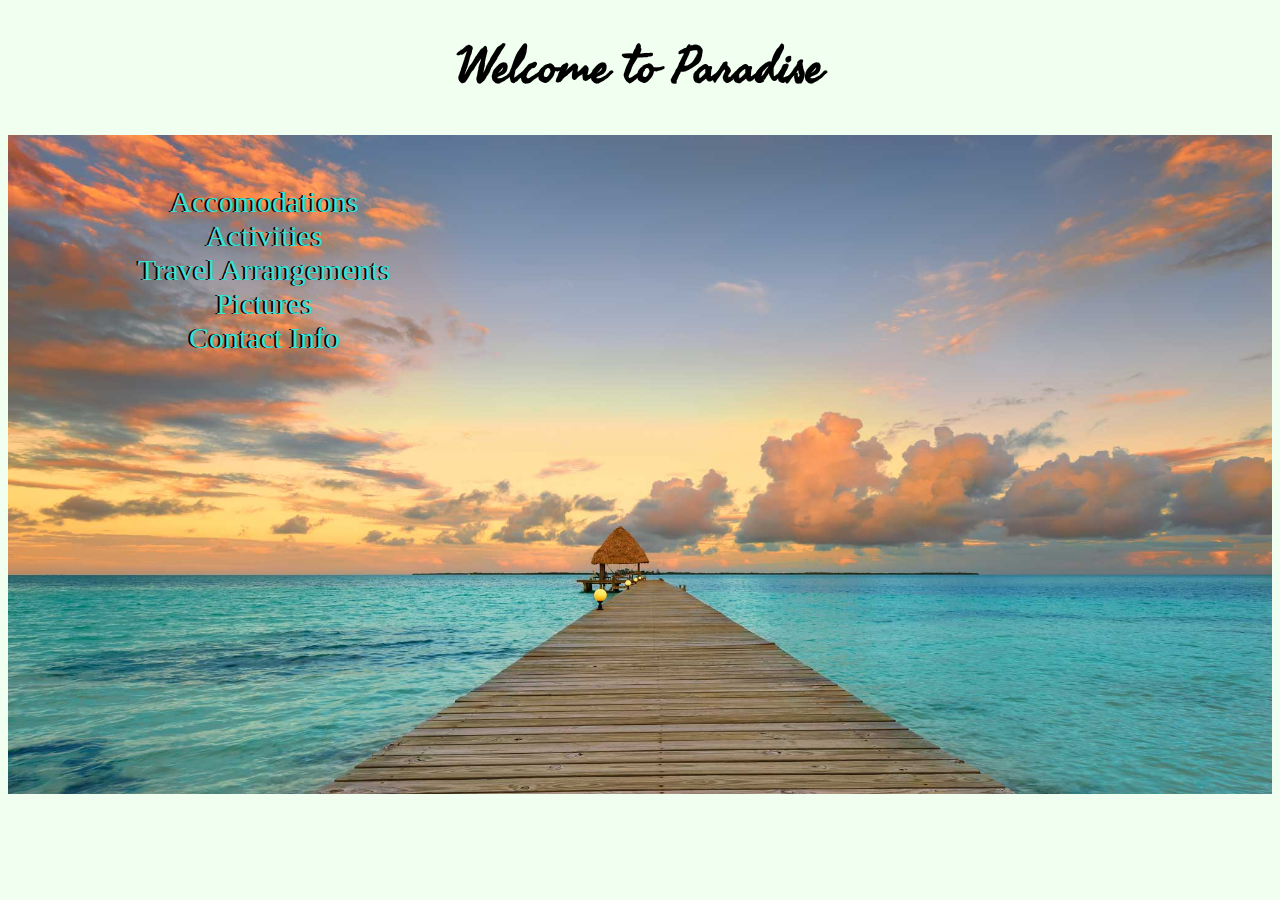
<file: index.html>
<!DOCTYPE html>
<html>
  <head>
    <link href="css/index.css" rel="stylesheet" type="text/css">
    <title>Belize Resort</title>
  </head>
  <body>
    <h1>Welcome to Paradise</h1>
    <div class="container">

      <img src="images/homepage.jpg" alt="sunset" id="background"/>
      <ul class="image-text">
        <li><a href="sub-pages/accomodations.html">Accomodations</a></li>
        <li><a href="sub-pages/activities.html">Activities</a></li>
        <li><a href="sub-pages/travel.html">Travel Arrangements</a></li>
        <li><a href="sub-pages/pictures.html">Pictures</a></li>
        <li><a href="sub-pages/contact.html">Contact Info </a></li>
      </ul>

    </div>
  </body>
</html>
</file>
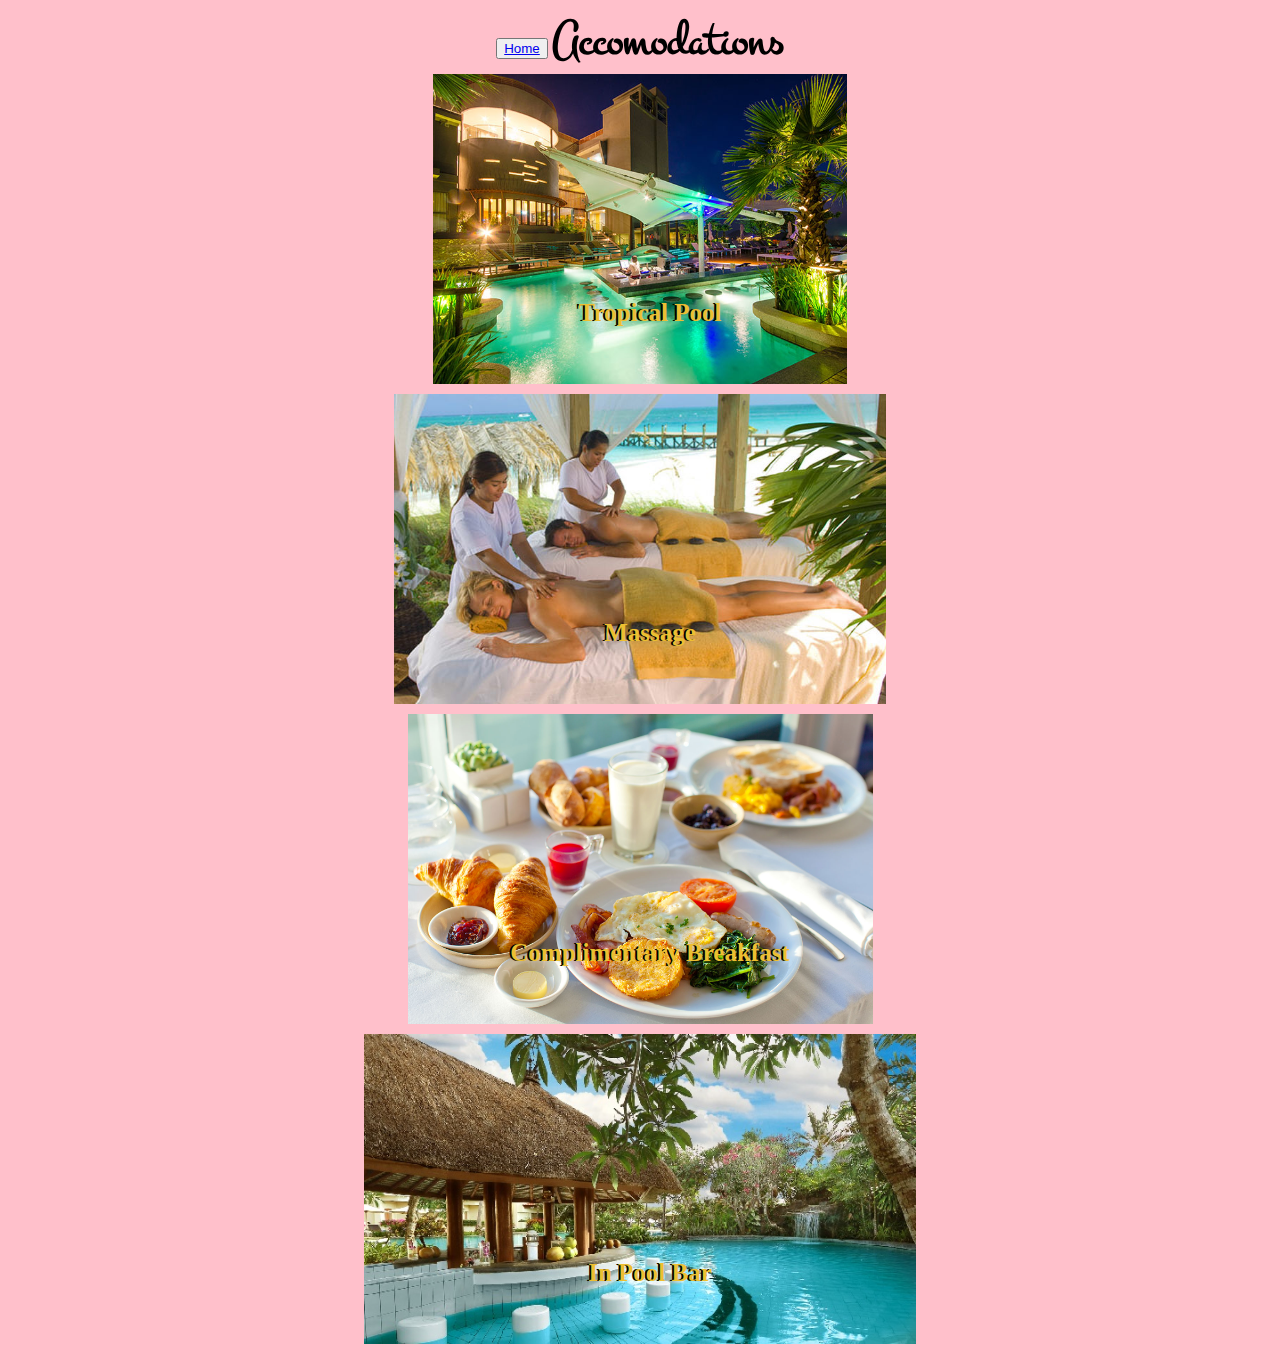
<file: sub-pages/accomodations.html>
<!DOCTYPE html>
<html>
  <head>
    <link href="../css/sub-pages.css" rel="stylesheet" type="text/css">
    <title>Accomodations</title>
  </head>
  <body>

      <button type="button" class="home"><a href="../index.html">Home</a></button>

      <h2>Accomodations</h2>


      <div class="container">
        <img src="../images/poolbar2.jpg" alt="tropical pool" />
        <h3 class="image-text">Tropical Pool</h3>
      </div>

      <div class="container">
        <img src="../images/massage.jpg" alt="massage" />
        <h3 class="image-text">Massage</h3>
      </div>

      <div class="container">
        <img src="../images/breakfast.jpg" alt="breakfast" />
        <h3 class="image-text">Complimentary Breakfast</h3>
      </div>

      <div class="container">
        <img src="../images/poolbar.jpg" alt="pool bar" />
        <h3 class="image-text">In Pool Bar</h3>
      </div>

  </body>
</html>
</file>
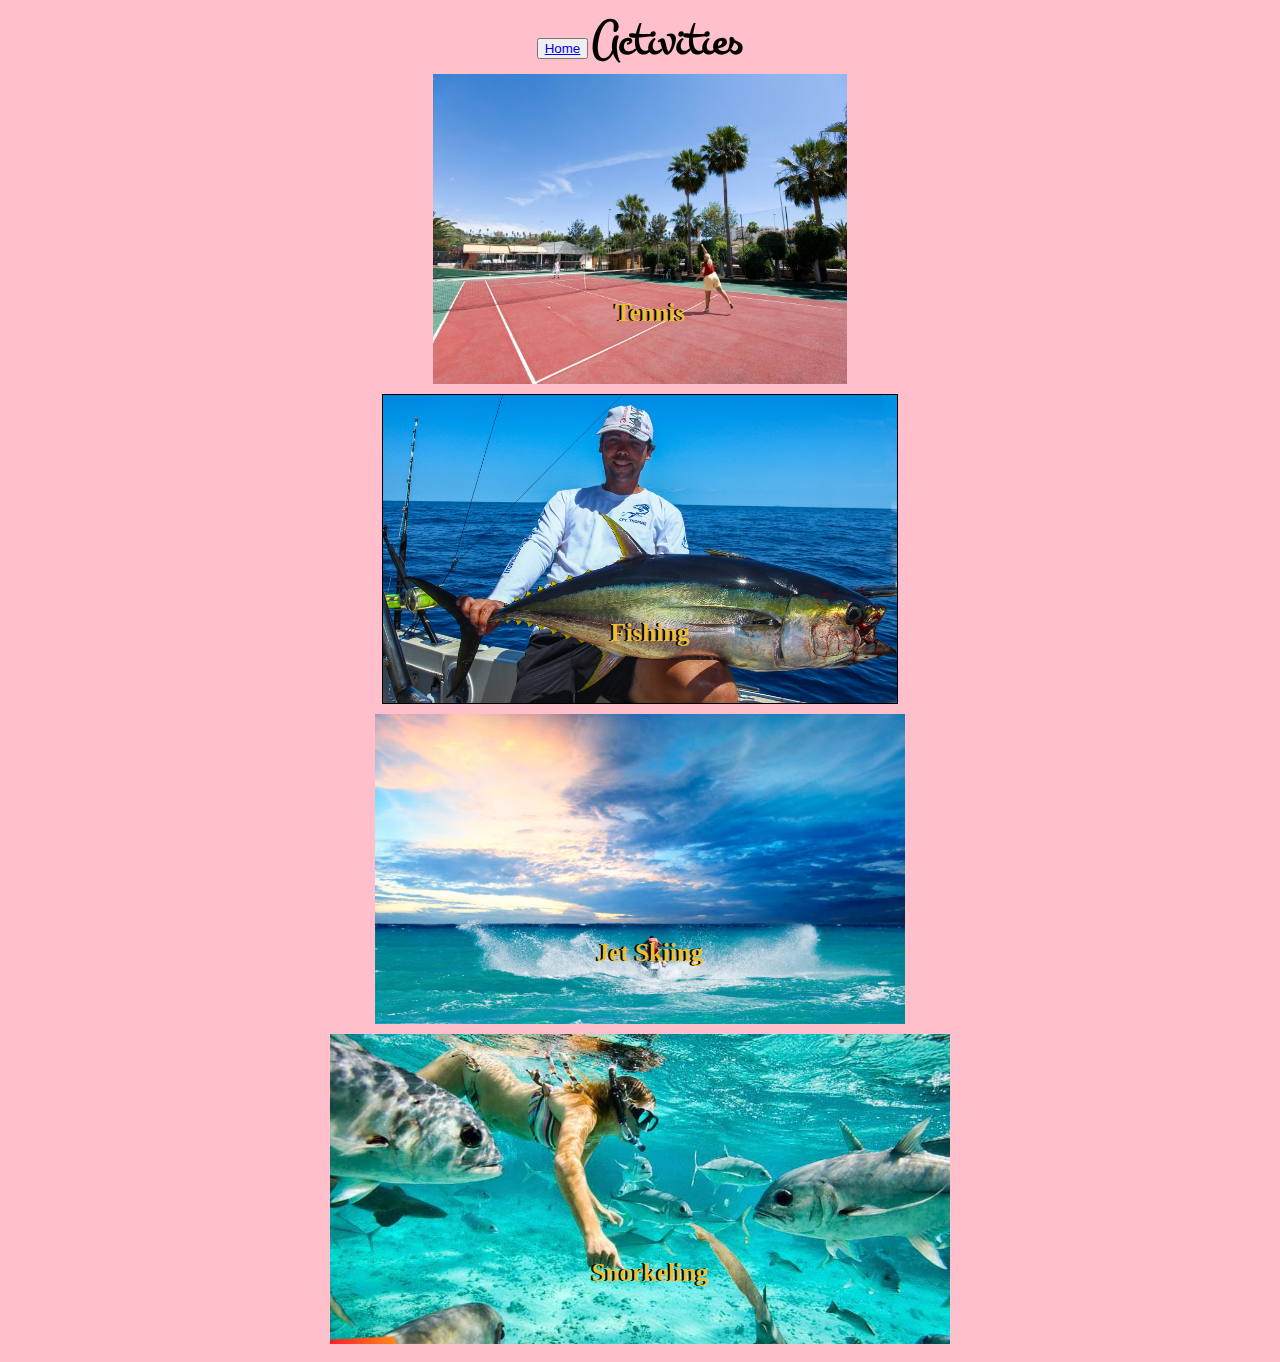
<file: sub-pages/activities.html>
<!DOCTYPE html>
<html>
  <head>
    <link href="../css/sub-pages.css" rel="stylesheet" type="text/css">
    <title>Activities</title>
  </head>
  <body>
    <button type="button" class="home"><a href="../index.html">Home</a></button>
    <h2>Activities</h2>

    <div class="container">
      <img src="../images/tennis.jpg" alt="tennis" />
      <h3 class="image-text">Tennis </h3>
    </div>

    <div class="container">
      <img src="../images/fishing.jpg" alt="fishing" />
      <h3 class="image-text">Fishing</h3>
    </div>

    <div class="container">
      <img src="../images/jetski.jpg" alt="jet skiing" />
      <h3 class="image-text">Jet Skiing</h3>
    </div>

    <div class="container">
      <img src="../images/snorkeling.jpg" alt="snorkeling" />
      <h3 class="image-text">Snorkeling</h3>
    </div>


  </body>
</html>
</file>
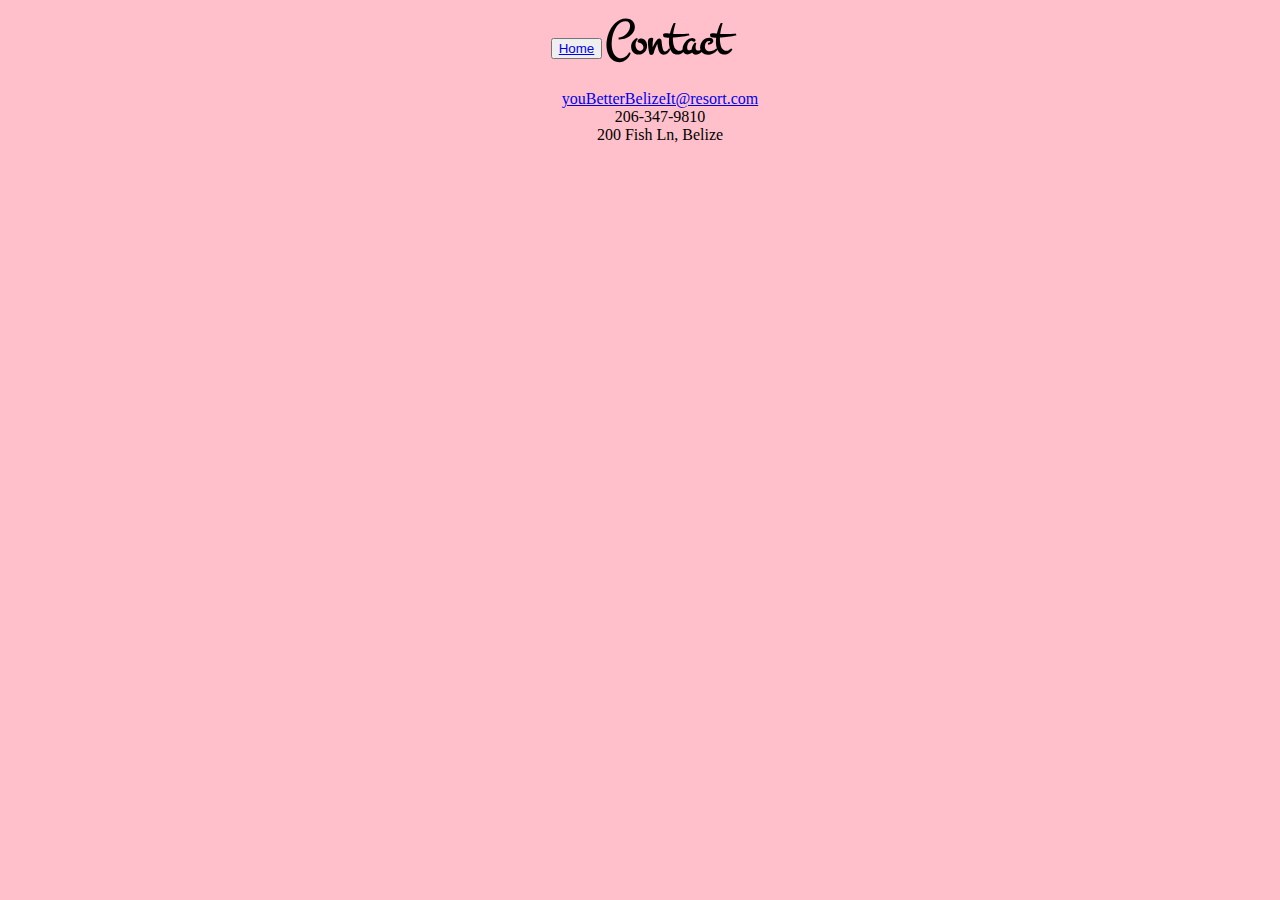
<file: sub-pages/contact.html>
<!DOCTYPE html>
<html>
  <head>
    <link href="../css/sub-pages.css" rel="stylesheet" type="text/css">
    <title>Activities</title>
  </head>
  <body>
    <button type="button" class="home"><a href="../index.html">Home</a></button>
    <h2>Contact</h2>

    <ul>
      <li><a href="#">youBetterBelizeIt@resort.com</a></li>
      <li>206-347-9810</li>
      <li>200 Fish Ln, Belize</li>
    </ul>
  </body>
</html>
</file>
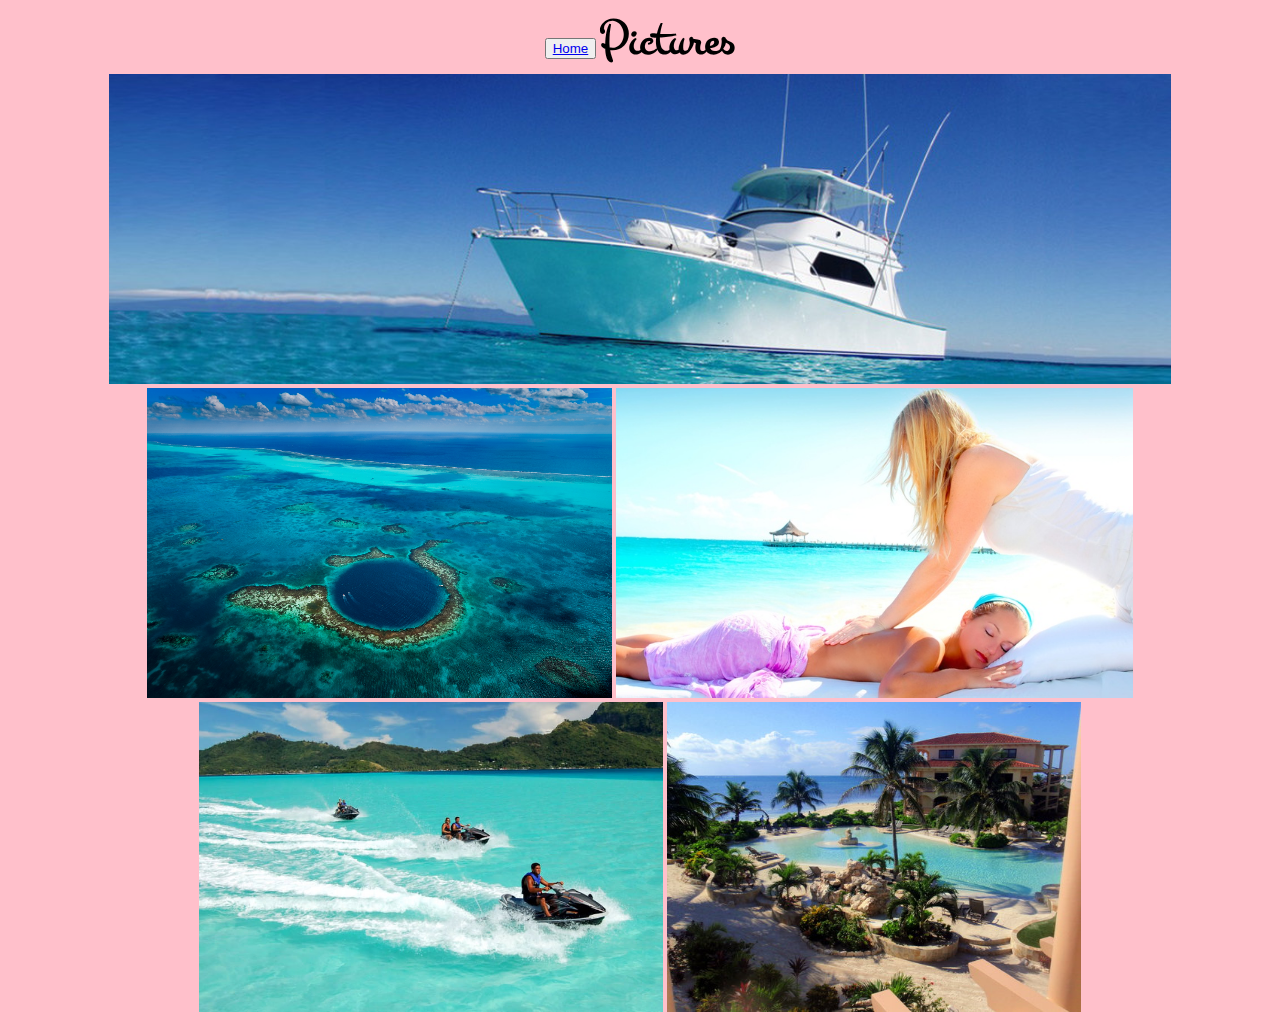
<file: sub-pages/pictures.html>
<!DOCTYPE html>
<html>
  <head>
    <link href="../css/sub-pages.css" rel="stylesheet" type="text/css">
    <title>Activities</title>
  </head>
  <body>
    <button type="button" class="home"><a href="../index.html">Home</a></button>
    <h2>Pictures</h2>
    <div class="container">
      <img src="../images/fishing2.jpg" alt="fishing" />
      <img src="../images/hole2.jpg" alt="hole" />
      <img src="../images/massage2.jpg" alt="massage" />
      <img src="../images/jetski2.jpg" alt="jetskiing" />
      <img src="../images/resort2.jpg" alt="resort" />
    </div>

  </body>
</html>
</file>
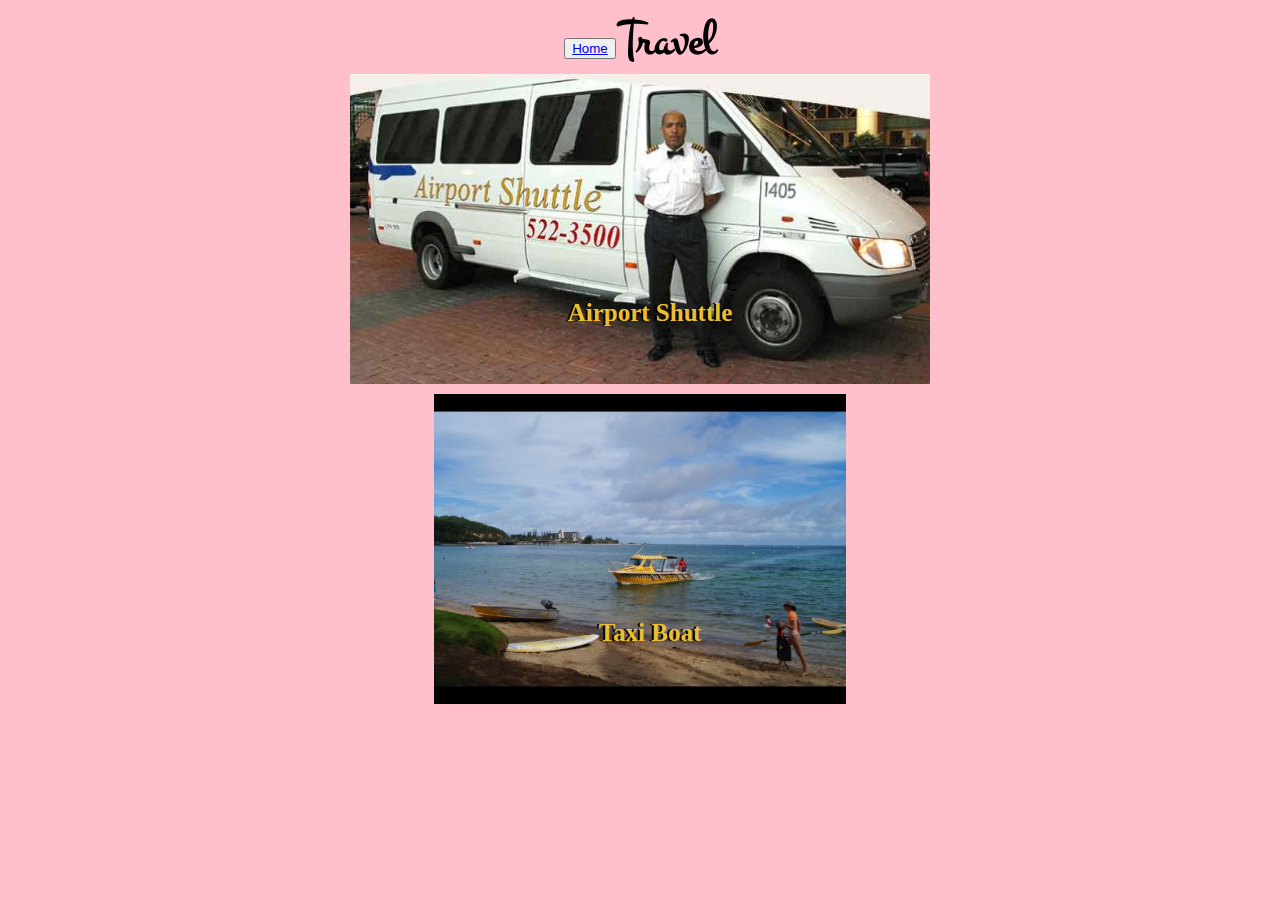
<file: sub-pages/travel.html>
<!DOCTYPE html>
<html>
  <head>
    <link href="../css/sub-pages.css" rel="stylesheet" type="text/css">
    <title>Activities</title>
  </head>
  <body>
    <button type="button" class="home"><a href="../index.html">Home</a></button>
    <h2>Travel</h2>

    <div class="container">
      <img src="../images/shuttle.jpg" alt="shuttle" />
      <h3 class="image-text">Airport Shuttle</h3>
    </div>

    <div class="container">
      <img src="../images/taxi-boat.jpg" alt="taxi boat" />
      <h3 class="image-text">Taxi Boat</h3>
    </div>

  </body>
</html>
</file>
<file: css/index.css>
@import url('https://fonts.googleapis.com/css?family=Seaweed+Script');

body {
  background-color: #F0FFF0;
  text-align: center;
}

.container {
  position: relative;
}

.image-text {
  position: absolute;
  top: 20px;
  left: 90px;
  text-shadow: -2px 0 black;
}

#background {
  width: 100%;
}

h1 {
  font-family: 'Seaweed Script', cursive;
  font-size: 50px;
}

ul {
  list-style: none;
  font-size: 30px;
}

a {
  text-decoration: none;
  color: #40E0D0;
}
a:visited {
  color: #40E0D0;
}
a:hover {
  color: orange;
}
</file>
<file: css/sub-pages.css>
@import "https://fonts.googleapis.com/css?family=Montez";

body {
  background-color: pink;
  text-align: center;
}

.nav {
  list-style-type: none;
  margin: 0;
  padding: 0;
}

h2 {
  font-family: 'Montez', cursive;
  display: inline;
  font-size: 50px;
}

.container {
  position: relative;
  height: 320px;
  width: 100%;
}

.image-text{
  position: absolute;
  top: 200px;
  left: 10px;
  width: 100%;
  color: #ecbf31;
  font-size: 25px;
  text-shadow: -2px 0 black 
}

ul {
  list-style: none;
}

img {
  height: 310px;

}
</file>
